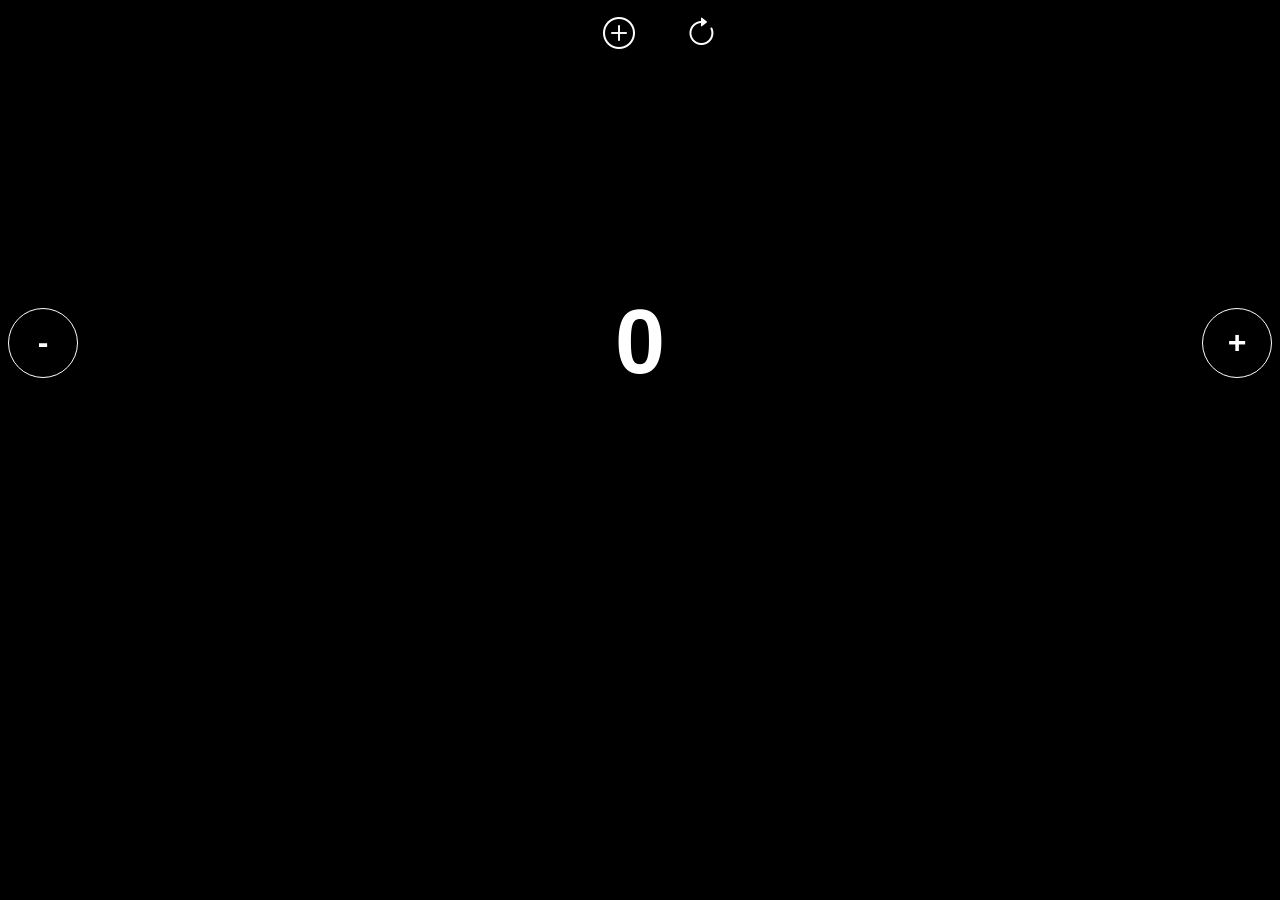
<file: index.html>
<!DOCTYPE html>
<html lang="en">
<head>
    <meta charset="UTF-8">
    <meta name="viewport" content="width=device-width, initial-scale=1.0">
    <title>Simple Counter</title>
    <link rel="stylesheet" href="style.css">
    <link rel="icon"  href="logo.png">
    <link rel="stylesheet" href="https://cdn.jsdelivr.net/npm/bootstrap-icons@1.11.3/font/bootstrap-icons.min.css">
</head>
<body>

    <!-- NAV -->

 <div class="nav-list">
        <ul>

            <li>
                <a href="setting.html">
                <i class="bi bi-plus-circle"></i>
            </a>
            </li>

            <li>
                <i class="bi bi-arrow-clockwise"></i>
            </li>

        </ul>
</div>   

<div class="pages">
    <div class="plus-page">
        <h1>SIMPLE Calcultor</h1>
        
    </div>
    <div class="setting-page">
        
    </div>
</div>




    <!-- COUNTER -->

    <div class="counter-container">

        <button class="minus">
            -
        </button>

        <div id="value">
            0
        </div>

        <button class="plus">
            +
        </button>

    </div>

    <script src="script.js"></script>
</body>
</html>
</file>
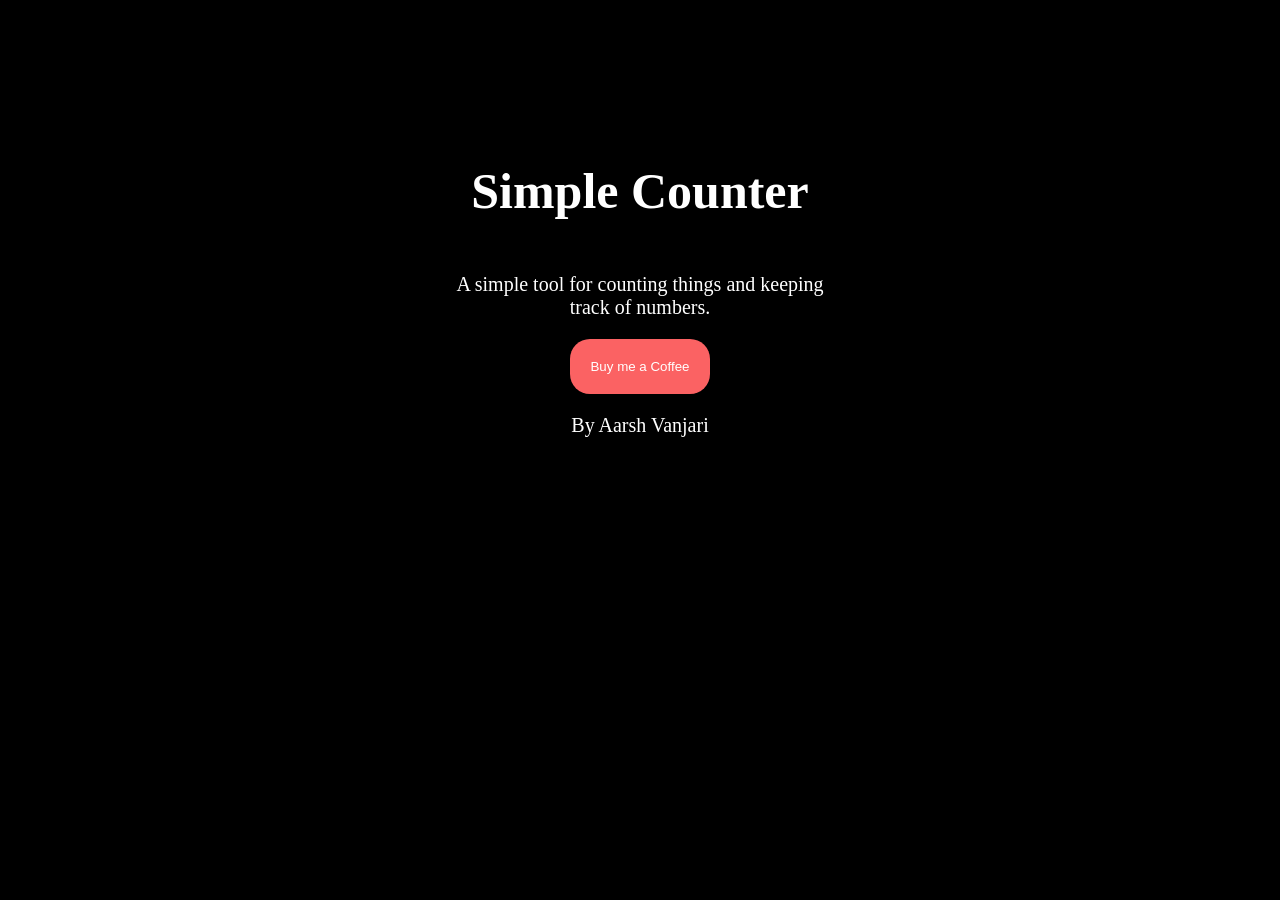
<file: setting.html>
<!DOCTYPE html>
<html lang="en">
<head>
    <meta charset="UTF-8">
    <meta name="viewport" content="width=device-width, initial-scale=1.0">
    <title>Simple Counter</title>
    <link rel="stylesheet" href="setting.css">
    <link rel="icon"  href="logo.png">
</head>
<body>
    
    <div class="container">
        <h1>Simple Counter</h1>
        <p>A simple tool for counting things and keeping <br> track of numbers.</p>
        <button>Buy me a Coffee</button>
        <p>By Aarsh Vanjari</p>
    </div>


    <script src="script.js"></script>
</body>
</html>
</file>
<file: style.css>
body{
    background-color: black;
}

.nav-list ul{
    display:flex;
    gap:50px;
    justify-content:center;
    align-items:center;
    list-style:none;
}

.nav-list i{
    font-size:32px;
    color:#ffffff;
    cursor:pointer;
    transition:.3s;
}

.nav-list i:hover{
    color:#ffffff;
    transform:scale(1.1);
}

.counter-container{
    display:flex;
    align-items:center;
    justify-content:space-between;
    gap:30px;
    margin-top:180px;
}

#value{
    font-size:90px;
    font-weight:700;
    font-family:'Poppins',sans-serif;
    color:#ffffff;
}


.minus,
.plus{
    width:70px;
    height:70px;

    border:none;
    border-radius:50%;

    font-size:32px;
    font-weight:600;

    cursor:pointer;
    transition:.3s;
}

.minus{
    background:#000000;
    color:white;
    border: 1px solid #ffffff;
}

.plus{
    background:#000000;
    color:white;
    border: 1px solid #ffffff;
}
</file>
<file: setting.css>
body{
    background-color: black;
}

.container{
    display: flex;
    align-items: center;
    justify-content: center;
    flex-direction: column;
    padding: 120px;
}

.container h1{
    color: white;
    font-size: 50px;
    
}

.container p{
    color: white;
    font-size: 20px;
    text-align: center;
}

.container button{
    background-color: #fb6263;
    color: white;
    padding: 20px;
    border-radius: 20px;
    border: none;
}
</file>
